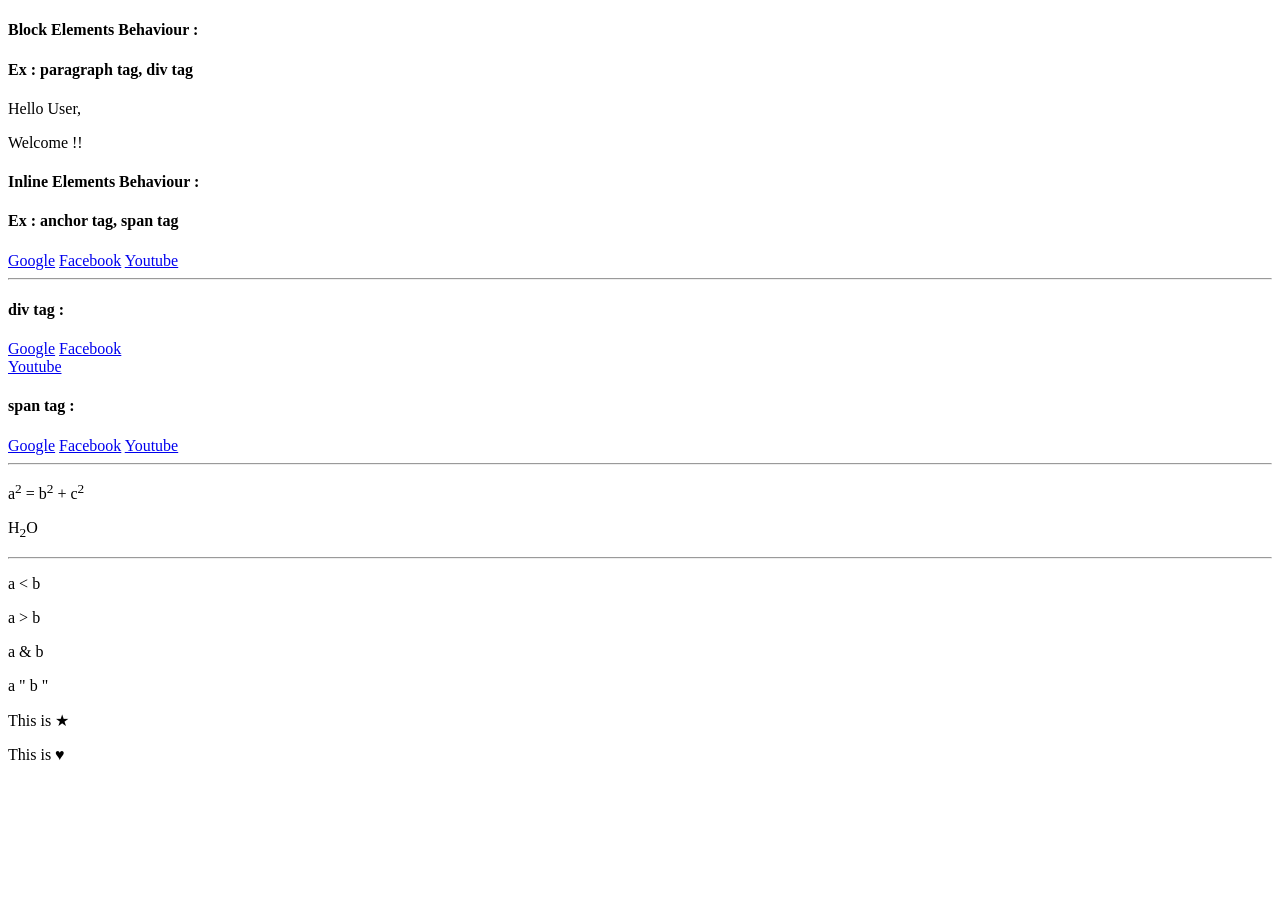
<file: chapter2.html>
<!DOCTYPE html>
<html lang="en">
<head>
    <meta charset="UTF-8">
    <meta name="viewport" content="width=device-width, initial-scale=1.0">
    <title>CHAPTER 2</title>
</head>
<body>
    
    <!-- block Elements -->
    <h4>Block Elements Behaviour : </h4>
    <h4>Ex : paragraph tag, div tag</h4>

    <p>Hello User,</p>
    <p>Welcome !!</p>

    <!-- Inline Elements -->
    <h4>Inline Elements Behaviour : </h4>
    <h4>Ex : anchor tag, span tag</h4>

    <a href="www.google.com">Google</a>
    <a href="www.facebook.com">Facebook</a>
    <a href="www.youtube.com">Youtube</a>

    <hr>    <!--hr tag act as divider-->

    <!-- div Element -->
    <h4>div tag :</h4>

    <div>
        <a href="www.google.com">Google</a>
        <a href="www.facebook.com">Facebook</a>
    </div>
    <a href="www.youtube.com">Youtube</a>

    <!-- span Element -->
    <h4>span tag :</h4>

    <span>
        <a href="www.google.com">Google</a>
        <a href="www.facebook.com">Facebook</a>
    </span>
    <a href="www.youtube.com">Youtube</a>

    <hr>

    <!-- sup Tag -->
    <p>
        a<sup>2</sup> = b<sup>2</sup> + c<sup>2</sup>
    </p>
    <!-- sub Tag -->
    <p>
        H<sub>2</sub>O
    </p>

    <hr>

    <!-- HTML Entites -->
    <p>a &lt; b</p>
    <p>a &gt; b</p>
    <p>a &amp; b</p>
    <p>a &quot; b &quot;</p>

    <p>This is &bigstar;</p>
    <p>This is &#9829;</p>

</body>
</html>
</file>
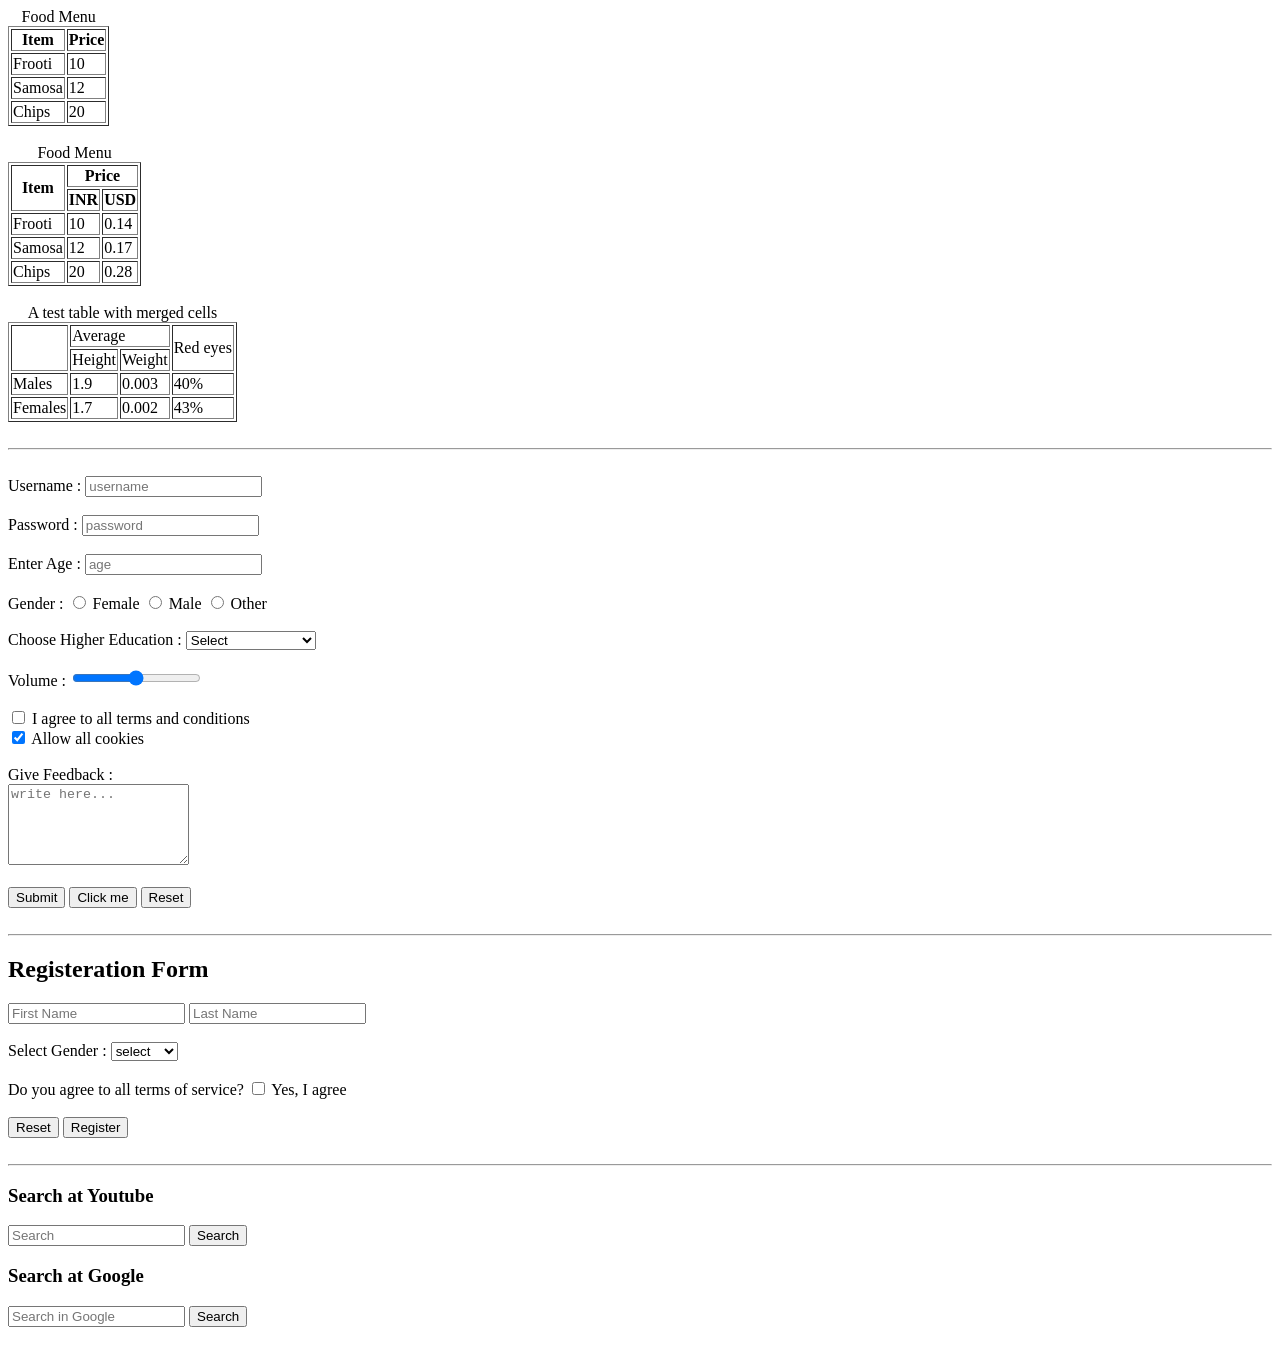
<file: chapter3.html>
<!DOCTYPE html>
<html lang="en">
<head>
    <meta charset="UTF-8">
    <meta name="viewport" content="width=device-width, initial-scale=1.0">
    <title>CHAPTER 3</title>
</head>
<body>

    <!-- TABLES IN HTML -->
    
    <table border="1">
        <caption>Food Menu</caption>

        <thead>
            <tr>
                <th>Item</th>
                <th>Price</th>
            </tr>
        </thead>

        <tbody>
            <tr>
                <td>Frooti</td>
                <td>10</td>
            </tr>
            <tr>
                <td>Samosa</td>
                <td>12</td>
            </tr>
            <tr>
                <td>Chips</td>
                <td>20</td>
            </tr>
        </tbody>

    </table>
    <br>

    <!-- colspan and rowspan Attributes -->

    <table border="1">
        <caption>Food Menu</caption>

        <thead>
            <tr>
                <th rowspan="2">Item</th>
                <th colspan="2">Price</th>
            </tr>
            <tr>
                <th>INR</th>
                <th>USD</th>
            </tr>
        </thead>

        <tbody>
            <tr>
                <td>Frooti</td>
                <td>10</td>
                <td>0.14</td>
            </tr>
            <tr>
                <td>Samosa</td>
                <td>12</td>
                <td>0.17</td>
            </tr>
            <tr>
                <td>Chips</td>
                <td>20</td>
                <td>0.28</td>
            </tr>
        </tbody>

    </table>
    <br>

    <!-- Practice Question for Tables -->

    <table border="1">
        <caption>A test table with merged cells</caption>

        <tbody>
            <tr>
                <td rowspan="2"></td>
                <td colspan="2">Average</td>
                <td rowspan="2">Red eyes</td>
            </tr>
            <tr>
                <td>Height</td>
                <td>Weight</td>
            </tr>
            <tr>
                <td>Males</td>
                <td>1.9</td>
                <td>0.003</td>
                <td>40%</td>
            </tr>
            <tr>
                <td>Females</td>
                <td>1.7</td>
                <td>0.002</td>
                <td>43%</td>
            </tr>
        </tbody>

    </table>

    <br>
    <hr>
    <br>
    
    <!-- FORMS IN HTML -->
     
    <form action="/demo_server">

        <!-- type text -->
        <label for="username">Username : </label>
        <input type="text" id="username" name="username" placeholder="username">
        <br> <br>

        <!-- type password -->
        <label for="password">Password : </label>
        <input type="password" id="password" name="password" placeholder="password">
        <br> <br>

        <!-- type number -->
        <label for="age">Enter Age : </label>
        <input type="number" id="age" name="age" placeholder="age">
        <br> <br>

        <!-- type radio -->
        <label for="gender">Gender : </label>
        <input type="radio" id="female" name="gender" value="female">
        <label for="female">Female</label>
        <input type="radio" id="male" name="gender" value="male">
        <label for="male">Male</label>
        <input type="radio" id="other" name="gender" value="other">
        <label for="other">Other</label>
        <br> <br>

        <!-- type dropdown -->
        <label for="nationality">Choose Higher Education : </label>
        <select name="nationality" id="nationality">
            <option selected>Select</option>
            <option value="primary">Primary</option>
            <option value="secondary">Secondary</option>
            <option value="higher-secondary">Higher-Secondary</option>
            <option value="graduate">Graduate</option>
            <option value="post-graduate">Post Graduate</option>
            <option value="Phd">Phd</option>
            <option value="illiterate">Illiterate</option>
        </select>
        <br> <br>

        <!-- type range -->
        <label for="volume">Volume : </label>
        <input type="range" id="volume" name="volume" min="0" max="100" step="10" value="50">
        <br> <br>

        <!-- type checkbox -->
        <input type="checkbox" id="terms" name="terms">
        <label for="terms">I agree to all terms and conditions</label>
        <br>
        <input type="checkbox" id="cookies" name="cookies" checked>
        <label for="cookies">Allow all cookies</label>
        <br> <br>

        <!-- Text Area -->
        <label for="feed">Give Feedback : </label>
        <br>
        <textarea name="feed" id="feed" placeholder="write here..." rows="5" cols="20"></textarea>
        <br> <br>
        <!-- BUTTONS ELEMENT -->
        <div>
            <button type="submit">Submit</button>
            <button type="button">Click me</button>
            <button type="reset">Reset</button>
        </div>
    </form>
    <br>
    <hr>

    <!-- Practice Question for Forms -->

    <form action="/server">
        <h2>Registeration Form</h2>

        <input type="text" id="fname" name="fname" placeholder="First Name">
        <input type="text" id="lname" name="lname" placeholder="Last Name">
        <br><br>

        <label for="gender">Select Gender : </label>
        <select name="gender" id="gender">
            <option selected>select</option>
            <option value="female">Female</option>
            <option value="male">Male</option>
            <option value="other">Other</option>
        </select>
        <br><br>

        <label for="terms">Do you agree to all terms of service?</label>
        <input type="checkbox" id="terms" name="terms" selected>
        <label for="terms">Yes, I agree</label>
        <br><br>

        <button type="reset">Reset</button>
        <button type="submit">Register</button>

    </form>
    <br>
    <hr>

    <!-- NAME ATTRIBUTE -->

    <form action="https://www.youtube.com/results?">
        <h3>Search at Youtube</h3>

        <input type="text" name="search_query" placeholder="Search">
        <button type="submit">Search</button>
    </form>
    
    <form action="https://www.google.com/search?q=apple">
        <h3>Search at Google</h3>

        <input type="text" name="q" placeholder="Search in Google">
        <button type="submit">Search</button>
    </form>
    <br>
    
</body>
</html>
</file>
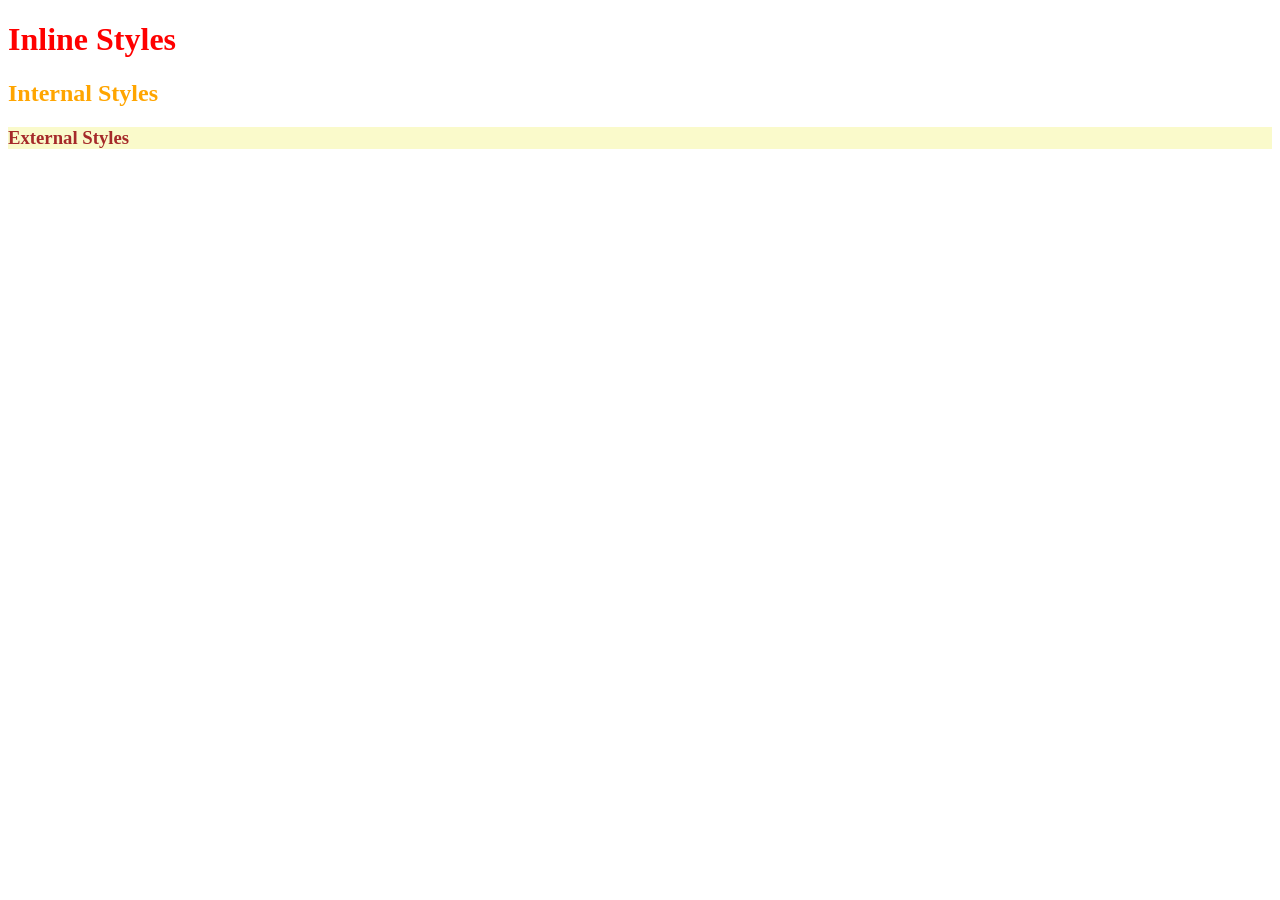
<file: chapter4.html>
<!DOCTYPE html>
<html lang="en">
<head>
    <meta charset="UTF-8">
    <meta name="viewport" content="width=device-width, initial-scale=1.0">
    <title>Chapter 4</title>
    <link rel="stylesheet" href="style.css">

    <style>
        h2
        {
            color : orange;
        }
    </style>

</head>
<body>
    
    <!-- inline styles -->
    <h1 style="color : red;">Inline Styles</h1>  

    <!-- internal styles -->
    <h2>Internal Styles</h2>

    <!-- external styles -->
    <h3>External Styles</h3>

</body>
</html>
</file>
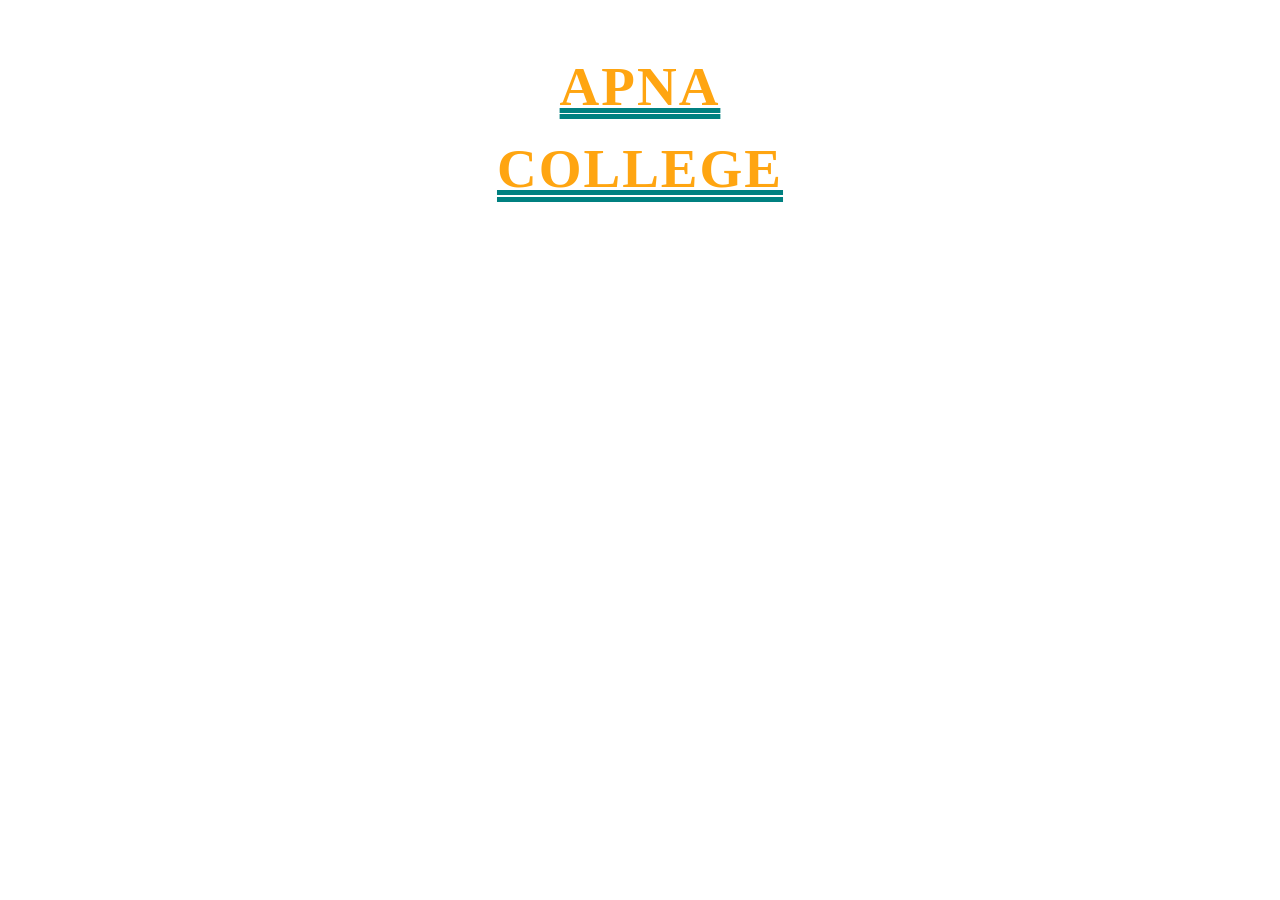
<file: practice_ques.html>
<!DOCTYPE html>
<html lang="en">
<head>
    <meta charset="UTF-8">
    <meta name="viewport" content="width=device-width, initial-scale=1.0">
    <title>Practice Question</title>

    <style>
        h2
        {
            font-family: league spartan;
            color: #ffa511;
            text-align: center;
            font-size: 55px;
            font-weight: 900;
            letter-spacing: 2px;
            line-height: 1.5;
            text-decoration: teal double underline;
            text-transform: uppercase;

        }
    </style>

</head>
<body>
    
    <h2>Apna <br>
        College</h2>

</body>
</html>
</file>
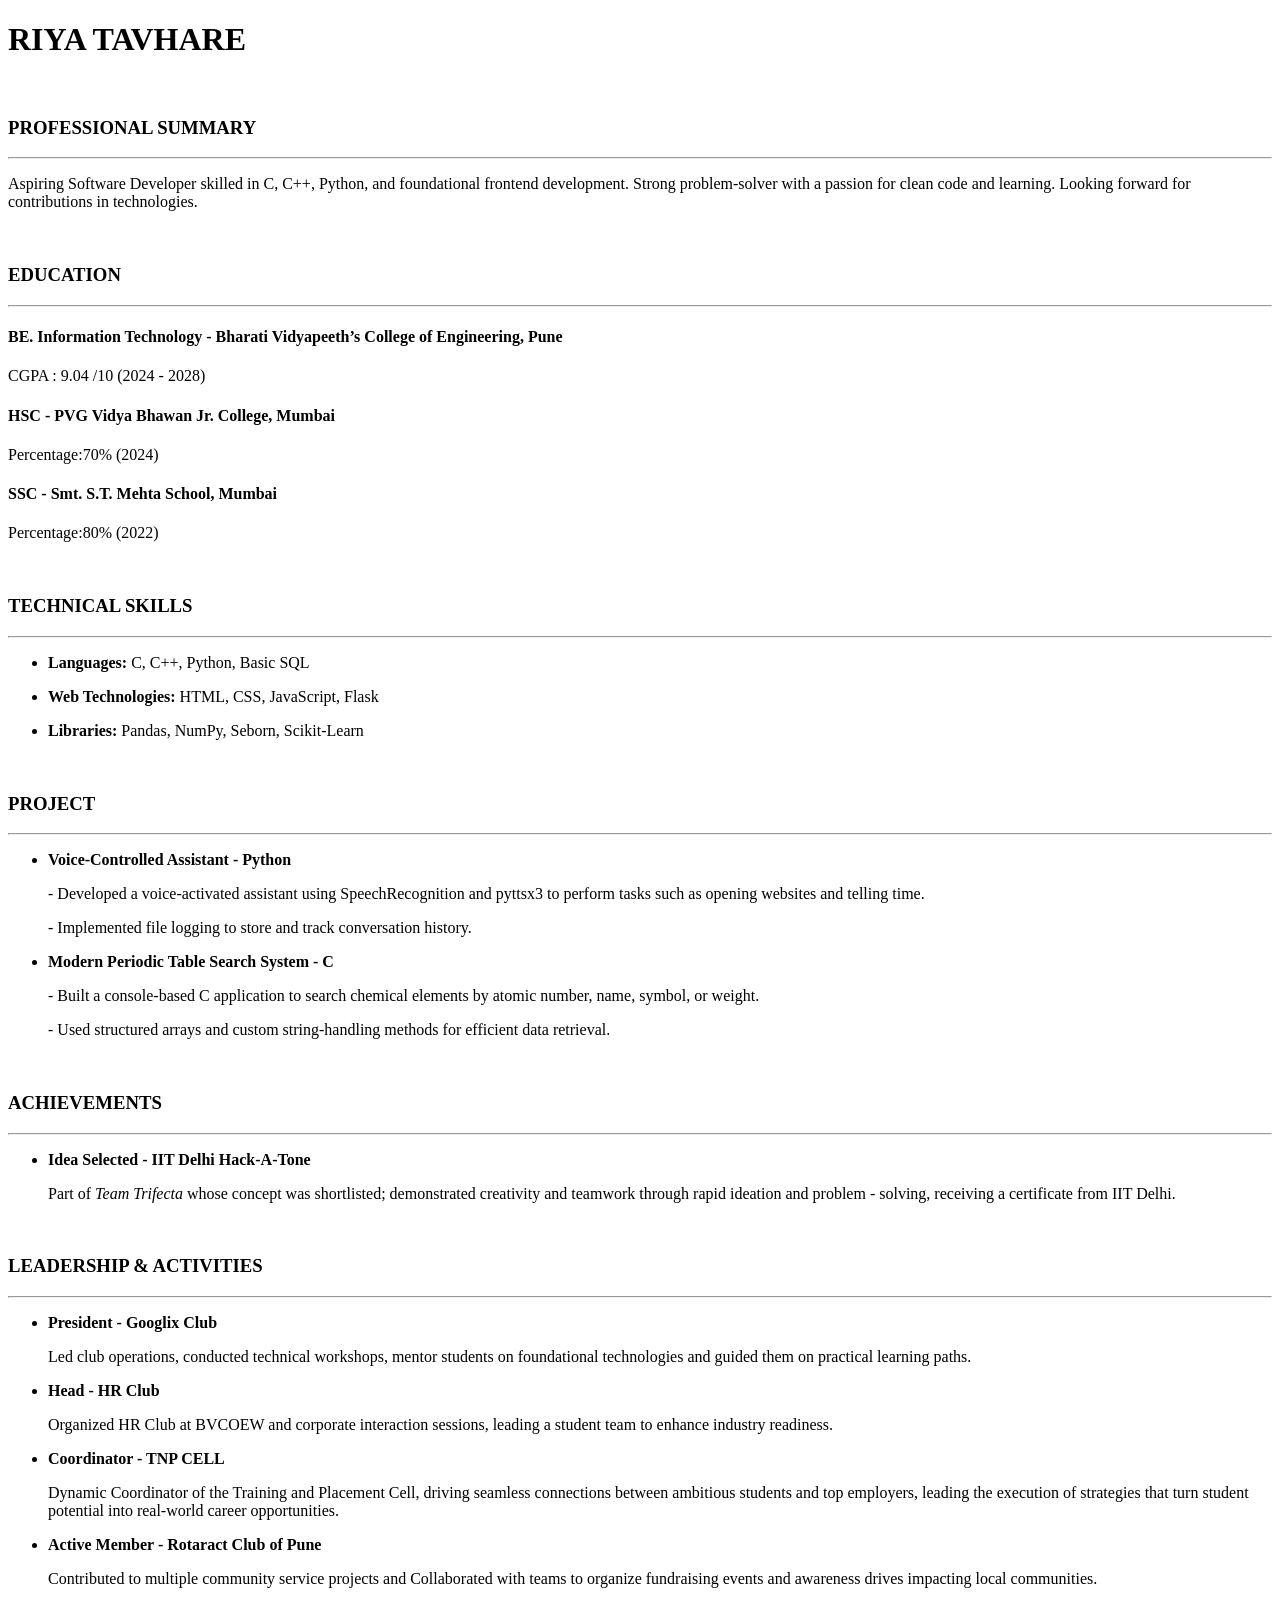
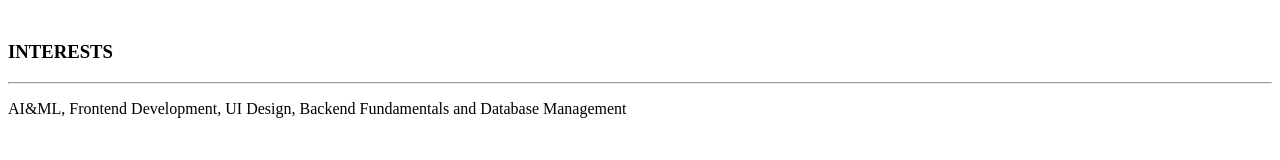
<file: protfolio.html>
<!DOCTYPE html>
<html lang="en">
<head>
    <meta charset="UTF-8">
    <meta name="viewport" content="width=device-width, initial-scale=1.0">
    <title>Protfolio</title>
</head>
<body>
    
    <header>
        <h1>RIYA TAVHARE</h1>
        <br>
    </header>

    <main>

        <section>
            <h3>PROFESSIONAL SUMMARY</h3>
            <hr>
            <p>Aspiring Software Developer skilled in C, C++, Python, and foundational frontend development. Strong problem-solver with a passion for clean code and learning. Looking forward for contributions in technologies.</p>
            <br>
        </section>

        <section>
            <h3>EDUCATION</h3>
            <hr>

            <h4>BE. Information Technology - Bharati Vidyapeeth’s College of Engineering, Pune</h4>
            <p>CGPA : 9.04 /10   (2024 - 2028)</p>
            <h4>HSC - PVG Vidya Bhawan Jr. College, Mumbai</h4>
            <p>Percentage:70%   (2024)</p>
            <h4>SSC - Smt. S.T. Mehta School, Mumbai</h4>
            <p>Percentage:80%   (2022)</p>
            <br>
        </section>

        <section>
            <h3>TECHNICAL SKILLS</h3>
            <hr>

            <ul>
                <li>
                    <p><b>Languages:</b> C, C++, Python, Basic SQL</p>
                </li>
                <li>
                    <p><b>Web Technologies:</b> HTML, CSS, JavaScript, Flask</p>
                </li>
                <li>
                    <p><b>Libraries:</b> Pandas, NumPy, Seborn, Scikit-Learn</p>
                </li>
            </ul>
            <br>
        </section>

        <section>
            <h3>PROJECT</h3>
            <hr>

            <ul>
                <li>
                    <p><b>Voice-Controlled Assistant - Python</b></p>
                    <p>- Developed a voice-activated assistant using SpeechRecognition and pyttsx3 to perform tasks such as opening websites and telling time.</p>
                    <p>- Implemented file logging to store and track conversation history.</p>
                </li>
                <li>
                    <p><b>Modern Periodic Table Search System - C</b></p>
                    <p>- Built a console-based C application to search chemical elements by atomic number, name, symbol, or weight.</p>
                    <p>- Used structured arrays and custom string-handling methods for efficient data retrieval.</p>
                </li>
            </ul>
            <br>
        </section>

        <section>
            <h3>ACHIEVEMENTS</h3>
            <hr>

            <ul>
                <li>
                    <p><b>Idea Selected - IIT Delhi Hack-A-Tone</b></p>
                    <p>Part of <i>Team Trifecta</i> whose concept was shortlisted; demonstrated creativity and teamwork through rapid ideation and problem - solving, receiving a certificate from IIT Delhi.</p>
                </li>
            </ul>
            <br>
        </section>

        <section>
            <h3>LEADERSHIP & ACTIVITIES</h3>
            <hr>

            <ul>
                <li>
                    <p><b>President - Googlix Club</b></p>
                    <p>Led club operations, conducted technical workshops, mentor students on foundational technologies and guided them on practical learning paths.</p>
                </li>
                <li>
                    <p><b>Head - HR Club</b></p>
                    <p>Organized HR Club at BVCOEW and corporate interaction sessions, leading a student team to enhance industry readiness.</p>
                </li>
                <li>
                    <p><b>Coordinator - TNP CELL</b></p>
                    <p>Dynamic Coordinator of the Training and Placement Cell, driving seamless connections between ambitious students and top employers, leading the execution of strategies that turn student potential into real-world career opportunities.</p>
                </li>
                <li>
                    <p><b>Active Member - Rotaract Club of Pune</b></p>
                    <p>Contributed to multiple community service projects and Collaborated with teams to organize fundraising events and awareness drives impacting local communities.</p>
                </li>
            </ul>
            <br>
        </section>

        <section>
            <h3>INTERESTS</h3>
            <hr>
            
            <p>AI&ML, Frontend Development, UI Design, Backend Fundamentals and Database Management</p>
            <br>
        </section>

    </main>

</body>
</html>
</file>
<file: style.css>
/* h1
{
    font-family: league system-ui, -apple-system, BlinkMacSystemFont, 'Segoe UI', Roboto, Oxygen, Ubuntu, Cantarell, 'Open Sans', 'Helvetica Neue', sans-serif;
    color: #ffa511;
    text-align: center;
    font-size: 55px;
    font-weight: 900;
    letter-spacing: 2px;
    line-height: 1.5;
    text-decoration: teal double underline;
    text-transform: lowercase;
} */


h3
{
    color: brown; /* used to set the color of foreground */
    background-color: rgb(250, 250, 203); /* used to set the color of background */
}
</file>
